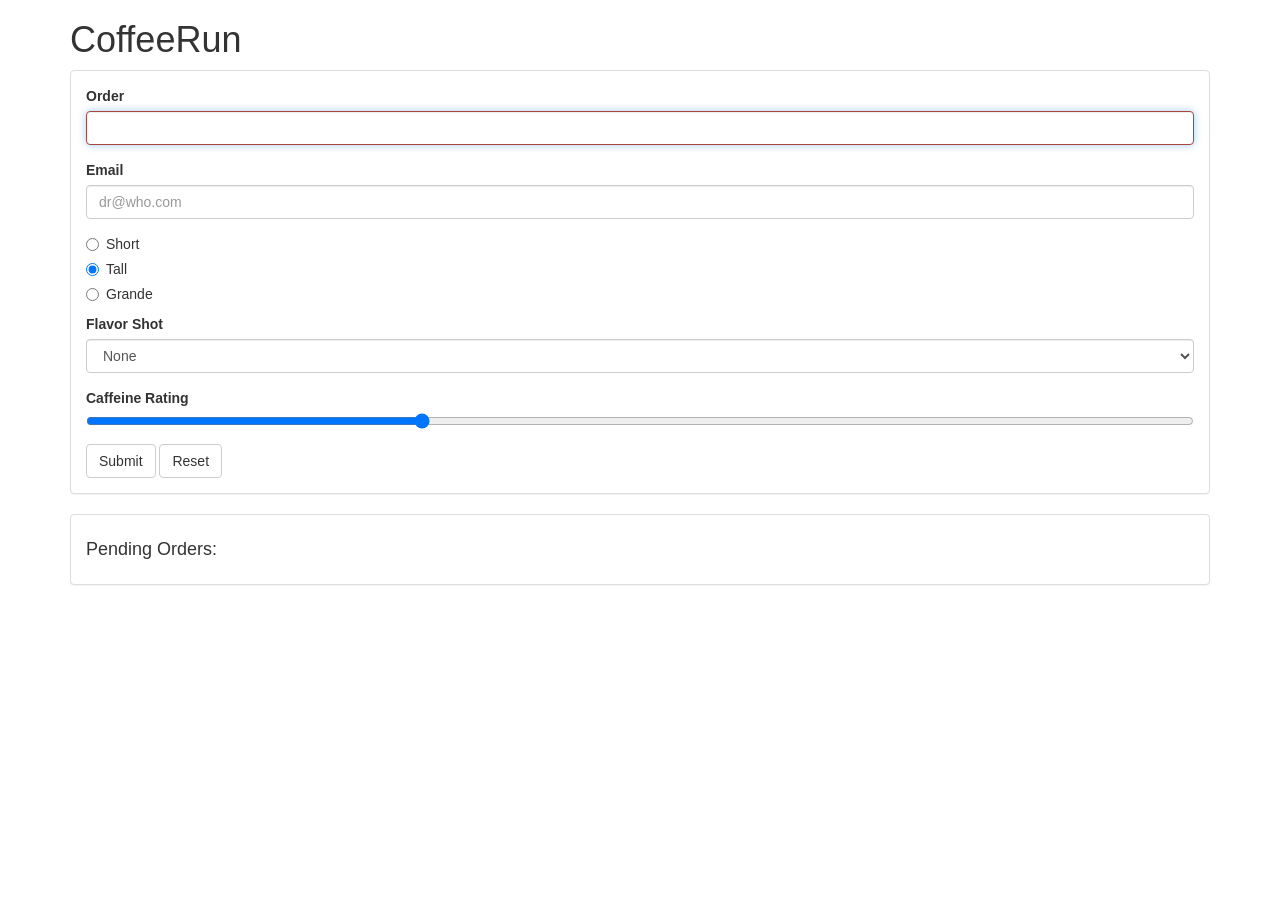
<file: index.html>
<!DOCTYPE html>
<html lang="en">

<head>
    <meta charset="UTF-8">
    <meta name="viewport" content="width=device-width, initial-scale=1.0">
    <meta http-equiv="X-UA-Compatible" content="ie=edge">
    <title>coffeerun</title>
    <link rel="stylesheet" href="https://cdnjs.cloudflare.com/ajax/libs/twitter-bootstrap/3.3.6/css/bootstrap.min.css"
        integrity="sha256-7s5uDGW3AHqw6xtJmNNtr+OBRJUlgkNJEo78P4b0yRw=" crossorigin="anonymous" />
        <style>
            form :focus:required:invalid {
              border-color: #a94442;
            }
          </style>
</head>

<body class="container">
    <header>
        <h1>CoffeeRun</h1>
    </header>
    <section>
        <div class="panel panel-default">
            <div class="panel-body">
                <form data-coffee-order="form">
                    <div class="form-group">
                        <label for="coffeeOrder">Order</label>
                        <input class="form-control" name="coffee" id="coffeeOrder"
                          autofocus required pattern="[a-zA-Z\s]+"/>
                      </div>
          
                      <div class="form-group">
                        <label for="emailInput">Email</label>
                        <input class="form-control" type="email" name="emailAddress"
                        id="emailInput" value="" placeholder="dr@who.com"
                          required />
                      </div>

                    <div class="radio">
                        <label>
                            <input type="radio" name="size" value="short">
                            Short
                        </label>
                    </div>
                    <div class="radio">
                        <label>
                            <input type="radio" name="size" value="tall" checked>
                            Tall
                        </label>
                    </div>
                    <div class="radio">
                        <label>
                            <input type="radio" name="size" value="grande">
                            Grande
                        </label>
                    </div>
                    <div class="form-group">
                        <label for="flavorShot">Flavor Shot</label>
                        <select id="flavorShot" class="form-control" name="flavor">
                            <option value="">None</option>
                            <option value="caramel">Caramel</option>
                            <option value="almond">Almond</option>
                            <option value="mocha">Mocha</option>
                        </select>
                    </div>
                    <div class="form-group">
                        <label for="strengthLevel">Caffeine Rating</label><input name="strength" id="strengthLevel"
                            type="range" value="30">
                    </div>
                    <button type="submit" class="btn btn-default">Submit</button>
                    <button type="reset" class="btn btn-default">Reset</button>
                </form>
            </div>
        </div>
        <div class="panel panel-default">
            <div class="panel-body">
                <h4>Pending Orders:</h4>
                <div data-coffee-order="checklist">
                </div>
            </div>
        </div>
    </section>
    <script src="https://cdnjs.cloudflare.com/ajax/libs/jquery/2.1.4/jquery.js"
    charset="utf-8"></script>
    <script src="scripts/validation.js" charset="utf-8"></script>
    <script src="scripts/checklist.js" charset="utf-8"></script>
    <script src="scripts/formhandler.js" charset="utf-8"></script>
    <script src="scripts/remotedatastore.js" charset="utf-8"></script>
    <script src="scripts/datastore.js" charset="utf-8"></script>
    <script src="scripts/truck.js" charset="utf-8"></script>
    <script src="scripts/main.js" charset="utf-8"></script>
</body>

</html>
</file>
